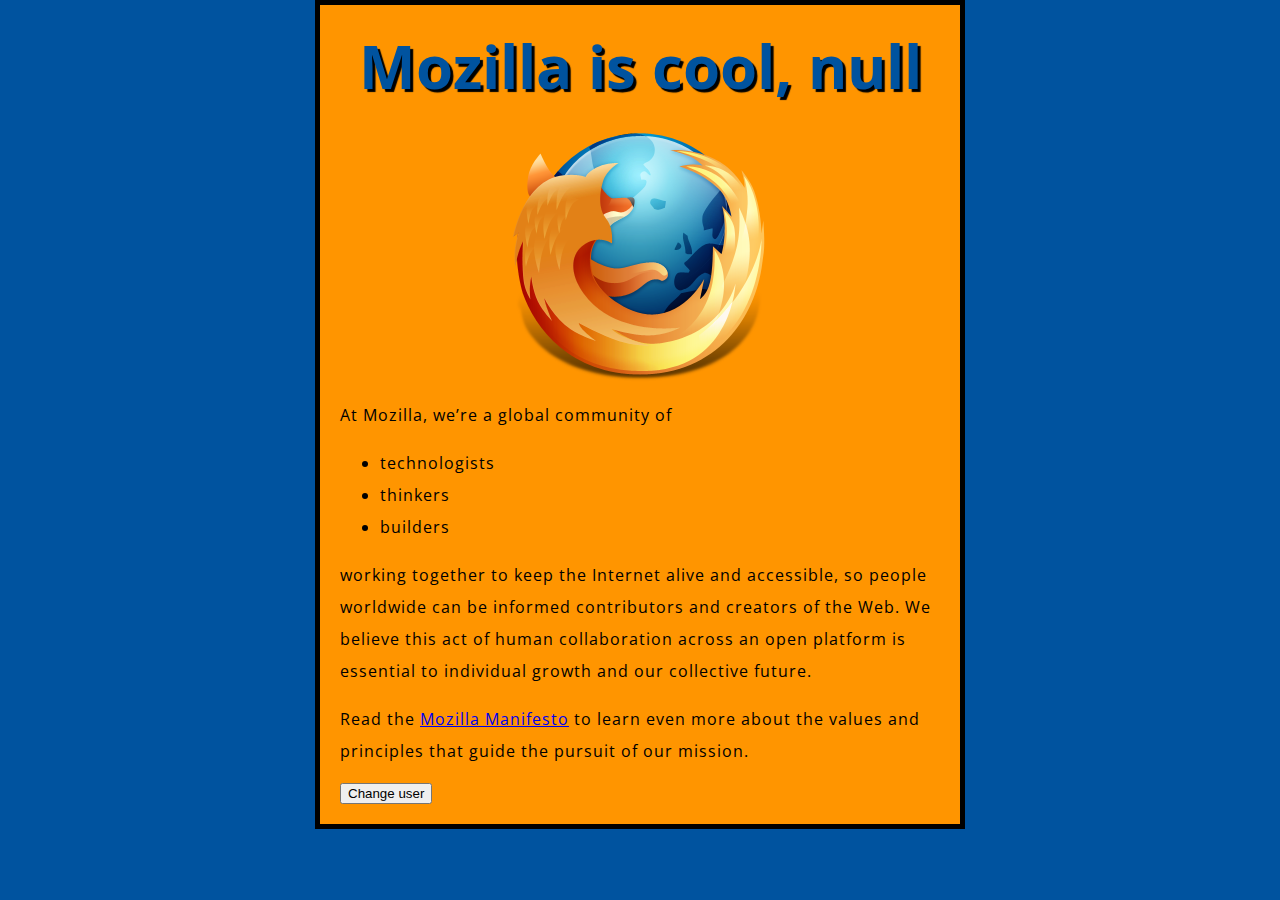
<file: 0-Javascript-Basics/index.html>
<!DOCTYPE html>
<html>
  <head>
    <meta charset="utf-8">
    <title>My test page</title>
    <link href='http://fonts.googleapis.com/css?family=Open+Sans' rel='stylesheet' type='text/css'>
    <link href="styles/style.css" rel="stylesheet" type="text/css">
  </head>
  <body>
    <h1>Mozilla is cool</h1>
    <img src="images/firefox-icon.png" alt="The Firefox logo: a flaming fox surrounding the Earth.">

    <p>At Mozilla, we’re a global community of</p>
    
    <ul> <!-- changed to list in the tutorial -->
      <li>technologists</li>
      <li>thinkers</li>
      <li>builders</li>
    </ul>

    <p>working together to keep the Internet alive and accessible, so people worldwide can be informed contributors and creators of the Web. We believe this act of human collaboration across an open platform is essential to individual growth and our collective future.</p>

    <p>Read the <a href="https://www.mozilla.org/en-US/about/manifesto/">Mozilla Manifesto</a> to learn even more about the values and principles that guide the pursuit of our mission.</p>
  
    <button>Change user</button>

    <script type="text/javascript" src="scripts/main.js"></script>
  </body>
</html>
</file>
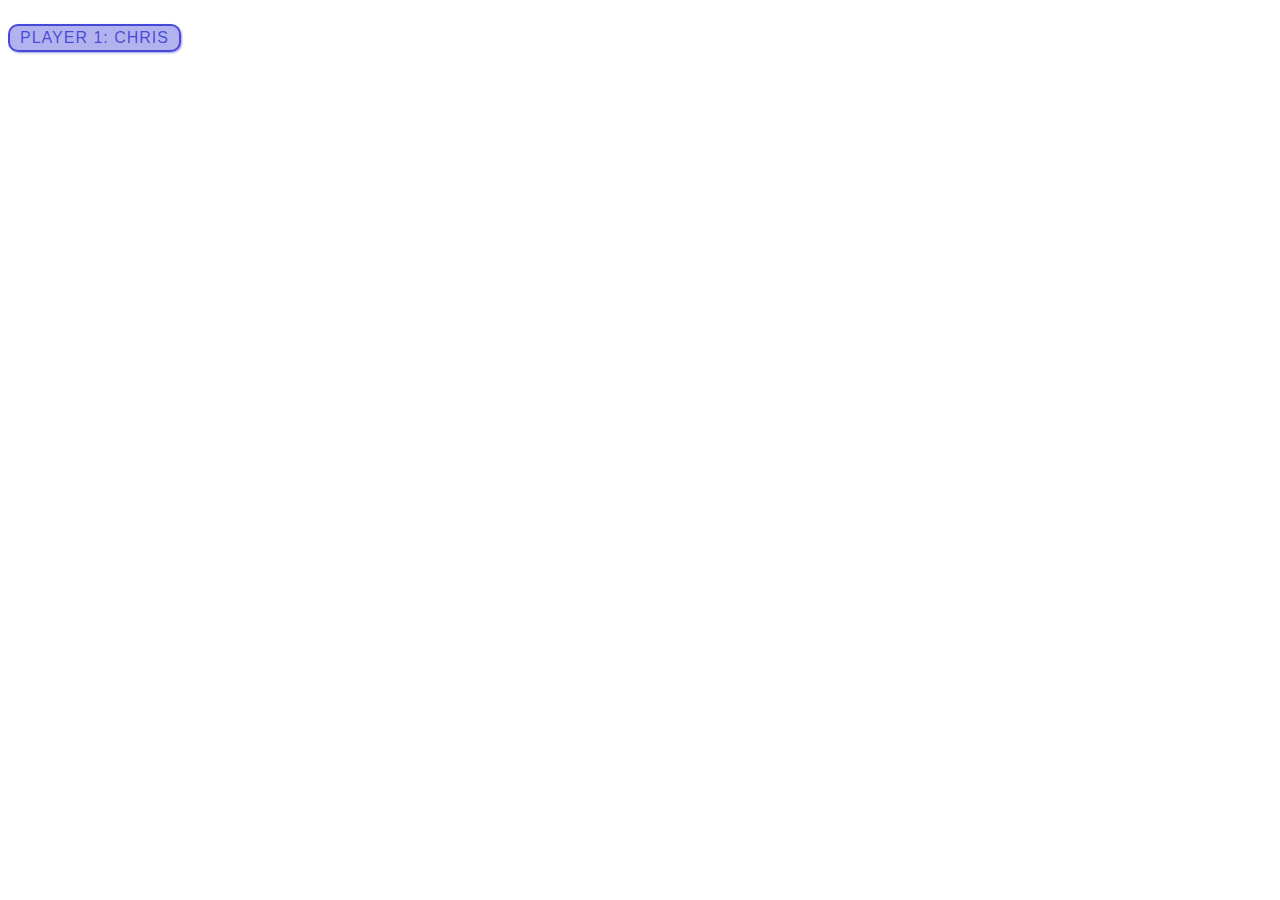
<file: 1-First_steps/1-what-is-javascript/index.html>
<!DOCTYPE html>
<html lang="en">
	<head>
		<meta charset="UTF-8">
		<title>Document</title>
		<link rel="stylesheet" type="text/css" href="./main.css">
		<script type="text/javascript" src="./main.js" async=""></script>
	</head>
	<body>
		<p>Player 1: Chris</p>
	</body>
</html>
</file>
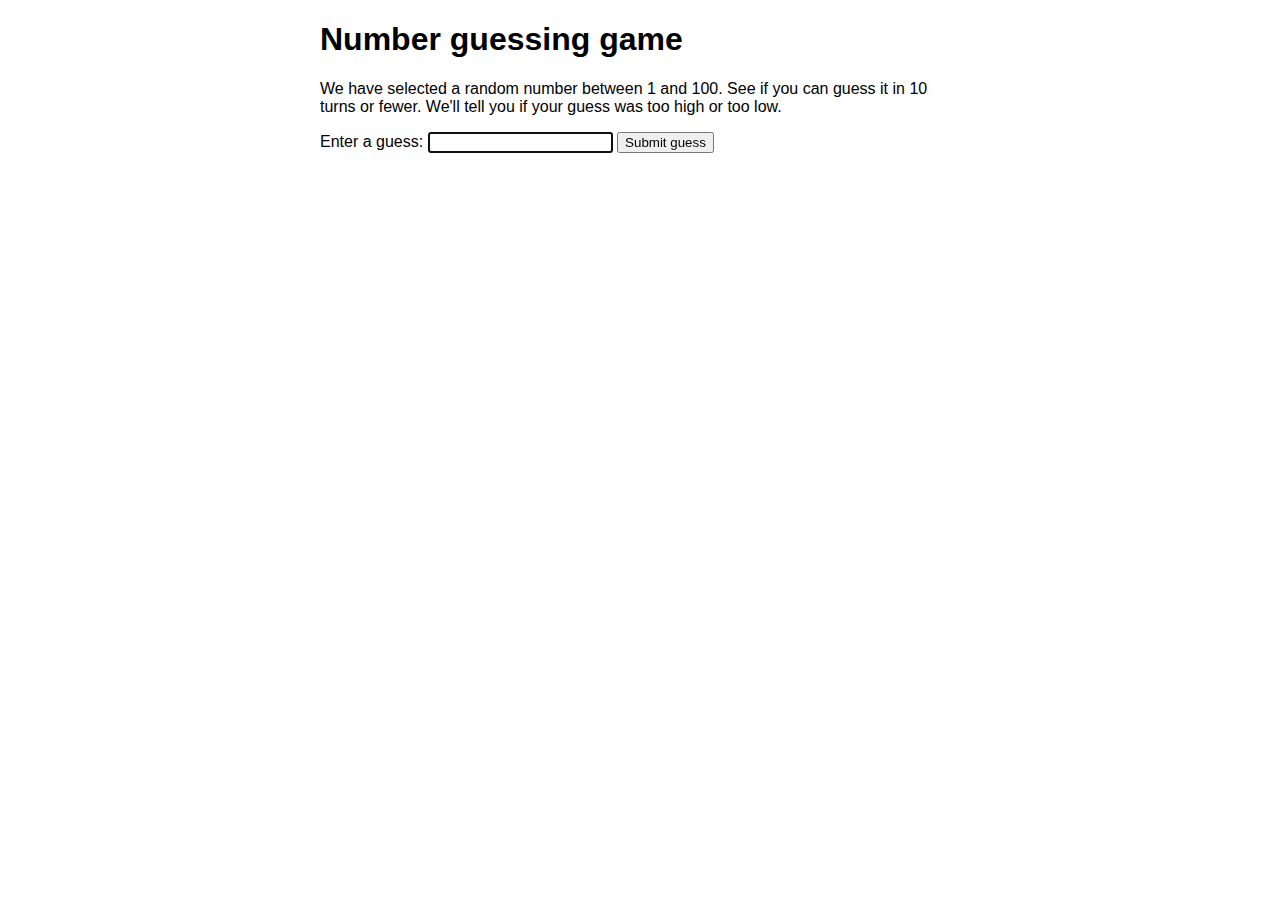
<file: 1-First_steps/2-A-first-splash-into-JavaScript/index.html>
<!DOCTYPE html>
<html>
  <head>
    <meta charset="utf-8">

    <title>Number guessing game</title>

    <link rel="stylesheet" type="text/css" href="./main.css">
    <script type="text/javascript" src="./main.js"></script>
  </head>

  <body>
    <h1>Number guessing game</h1>

    <p>We have selected a random number between 1 and 100. See if you can guess it in 10 turns or fewer. We'll tell you if your guess was too high or too low.</p>

    <div class="form">
      <label for="guessField">Enter a guess: </label><input type="text" id="guessField" class="guessField">
      <input type="submit" value="Submit guess" class="guessSubmit">
    </div>

    <div class="resultParas">
      <p class="guesses"></p>
      <p class="lastResult"></p>
      <p class="lowOrHi"></p>
    </div>

    <script type="text/javascript" src="./main.js"></script>
  </body>
</html>
</file>
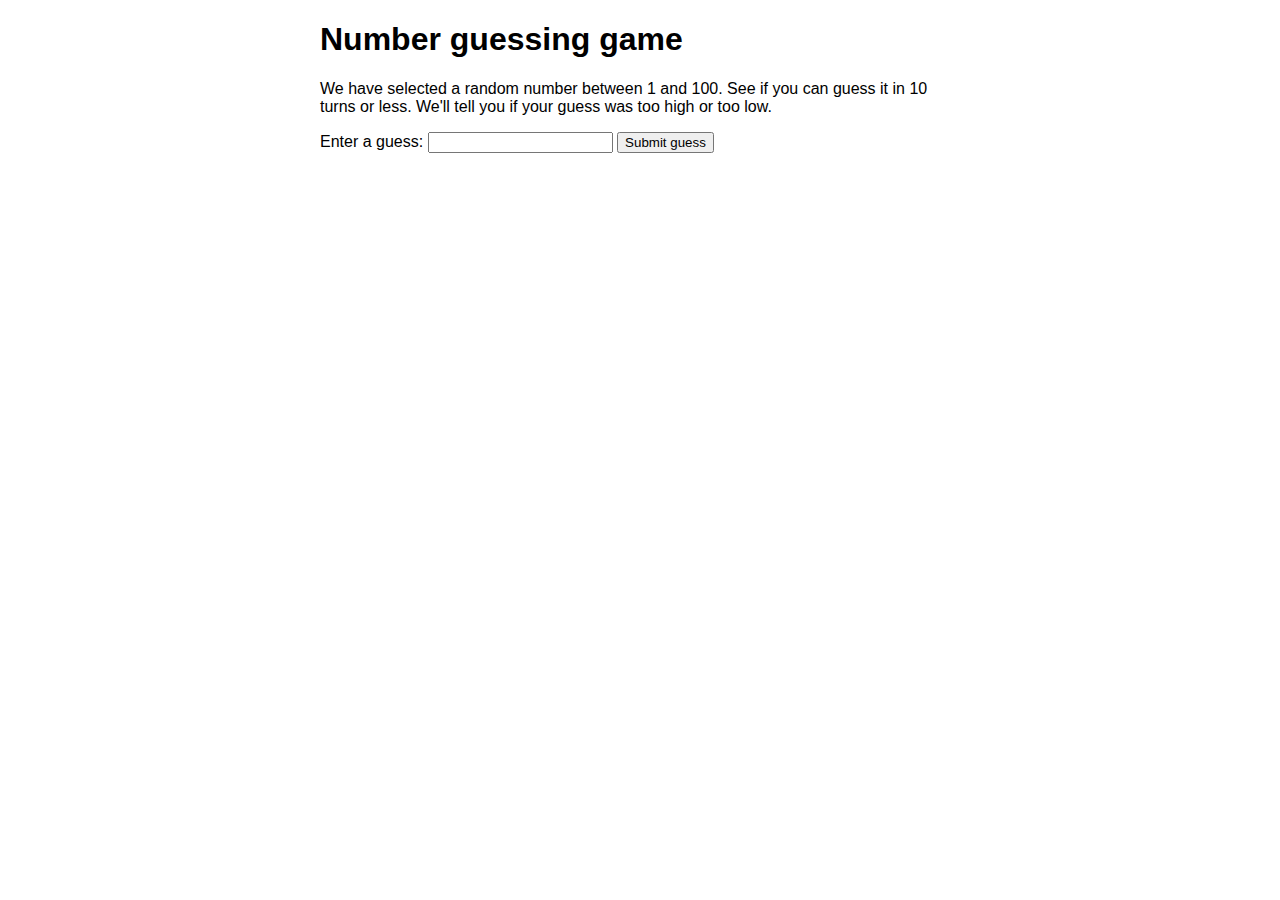
<file: 1-First_steps/3-What-went-wrong/index.html>
<!DOCTYPE html>
<html>

<head>
	<meta charset="utf-8">

	<title>Number guessing game</title>

	<style>
		html {
			font-family: sans-serif;
		}

		body {
			width: 50%;
			max-width: 800px;
			min-width: 480px;
			margin: 0 auto;
		}

		.lastResult {
			color: white;
			padding: 3px;
		}
	</style>
</head>

<body>
	<h1>Number guessing game</h1>

	<p>We have selected a random number between 1 and 100. See if you can guess it in 10 turns or less. We'll tell you if your
		guess was too high or too low.</p>

	<div class="form">
		<label for="guessField">Enter a guess: </label>
		<input type="text" id="guessField" class="guessField">
		<input type="submit" value="Submit guess" class="guessSubmit">
	</div>

	<div class="resultParas">
		<p class="guesses"></p>
		<p class="lastResult"></p>
		<p class="lowOrHi"></p>
	</div>

</body>

<script>
	var randomNumber = Math.floor(Math.random() * 100) + 1;

	var guesses = document.querySelector('.guesses');
	var lastResult = document.querySelector('.lastResult');
	var lowOrHi = document.querySelector('.lowOrHi');

	var guessSubmit = document.querySelector('.guessSubmit');
	var guessField = document.querySelector('.guessField');

	var guessCount = 1;
	var resetButton;

	function checkGuess() {

		var userGuess = Number(guessField.value);
		if (guessCount === 1) {
			guesses.textContent = 'Previous guesses: ';
		}
		guesses.textContent += userGuess + ' ';

		if (userGuess === randomNumber) {
			lastResult.textContent = 'Congratulations! You got it right!';
			lastResult.style.backgroundColor = 'green';
			lowOrHi.textContent = '';
			setGameOver();
		} else if (guessCount === 10) {
			lastResult.textContent = '!!!GAME OVER!!!';
			setGameOver();
		} else {
			lastResult.textContent = 'Wrong!';
			lastResult.style.backgroundColor = 'red';
			if (userGuess < randomNumber) {
				lowOrHi.textContent = 'Last guess was too low!';
			} else if (userGuess > randomNumber) {
				lowOrHi.textContent = 'Last guess was too high!';
			}
		}

		guessCount++;
		guessField.value = '';
		guessField.focus();
	}
	guessSubmit.addEventListener('click', checkGuess);

	function setGameOver() {
		guessField.disabled = true;
		guessSubmit.disabled = true;
		resetButton = document.createElement('button');
		resetButton.textContent = 'Start new game';
		document.body.appendChild(resetButton);
		resetButton.addEventListener('click', resetGame);
	}

	function resetGame() {
		guessCount = 1;

		var resetParas = document.querySelectorAll('.resultParas p');
		for (var i = 0; i < resetParas.length; i++) {
			resetParas[i].textContent = '';
		}
		resetButton.parentNode.removeChild(resetButton);

		guessField.disabled = false;
		guessSubmit.disabled = false;
		guessField.value = '';
		guessField.focus();

		lastResult.style.backgroundColor = 'white';

		randomNumber = Math.floor(Math.random() * 100) + 1;
	}
</script>

</html>
</file>
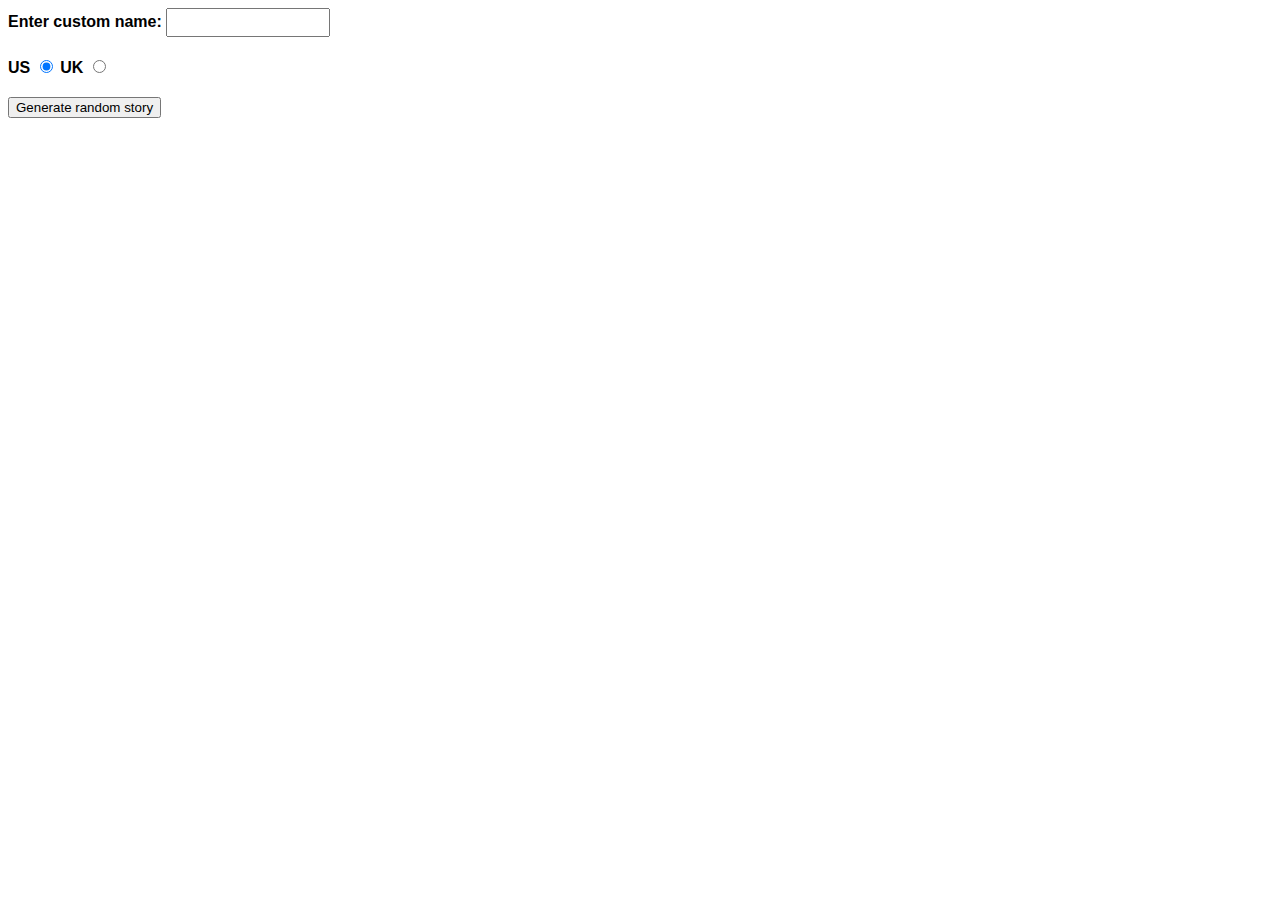
<file: 1-First_steps/4-Silly-story-generator/index.html>
<!DOCTYPE html>
<html>

<head>
	<meta charset="utf-8">
	<meta http-equiv="X-UA-Compatible" content="IE=edge,chrome=1">
	<meta name="viewport" content="width=device-width">

	<title>Silly story generator</title>
	<link rel="stylesheet" href="style.css">

</head>

<body>
	<div>
		<label for="customname">Enter custom name:</label>
		<input id="customname" type="text" placeholder="">
	</div>
	<div>
		<label for="us">US</label>
		<input id="us" type="radio" name="ukus" value="us" checked>
		<label for="uk">UK</label>
		<input id="uk" type="radio" name="ukus" value="uk">
	</div>
	<div>
		<button class="randomize">Generate random story</button>
	</div>
	<!-- Thanks a lot to Willy Aguirre for his help with the code for this assessment -->
	<p class="story"></p>

	<script src="main.js"></script>

</body>

</html>
</file>
<file: 0-Javascript-Basics/styles/style.css>
html {
  font-size: 10px;
  font-family: 'Open Sans', sans-serif;
}


h1 {
  font-size: 60px;
  text-align: center;
}

p, li {
  font-size: 16px;  
  line-height: 2;
  letter-spacing: 1px;
}


html {
  background-color: #00539F;
}

body {
  width: 600px;
  margin: 0 auto;
  background-color: #FF9500;
  padding: 0 20px 20px 20px;
  border: 5px solid black;
}

h1 {
  margin: 0;
  padding: 20px 0;  
  color: #00539F;
  text-shadow: 3px 3px 1px black;
}

img {
  display: block;
  margin: 0 auto;
}
</file>
<file: 1-First_steps/1-what-is-javascript/main.css>
p {
	font-family: 'Helvetica neue', helvetica, sans-serif;
	letter-spacing: 1px;
	text-transform: uppercase;
	text-aling: center;
	border: 2px solid rgba(0, 0, 200, 0.6);
	background: rgba(0,0,200,0.3);
	color: rgba(0,0,200,0.6);
	box-shadow: 1px 1px 2px rgba(0,0,200,0.4);
	border-radius: 10px;
	padding: 3px 10px;
	display: inline-block;
	cursor: pointer;
}
</file>
<file: 1-First_steps/2-A-first-splash-into-JavaScript/main.css>
html {
        font-family: sans-serif;
      }

      body {
        width: 50%;
        max-width: 800px;
        min-width: 480px;
        margin: 0 auto;
      }

      .lastResult {
        color: white;
        padding: 3px;
      }
</file>
<file: 1-First_steps/4-Silly-story-generator/style.css>
/* Fonts from Google Fonts - more at https://fonts.google.com */

body {
	font-family: helvetica, sans-serif;
	width: 350px;
}

label {
	font-weight: bold;
}

div {
	padding-bottom: 20px;
}

input[type="text"] {
	padding: 5px;
	width: 150px;
}

p {
	background: #FFC125;
	color: #5E2612;
	padding: 10px;
	visibility: hidden;
}
</file>
